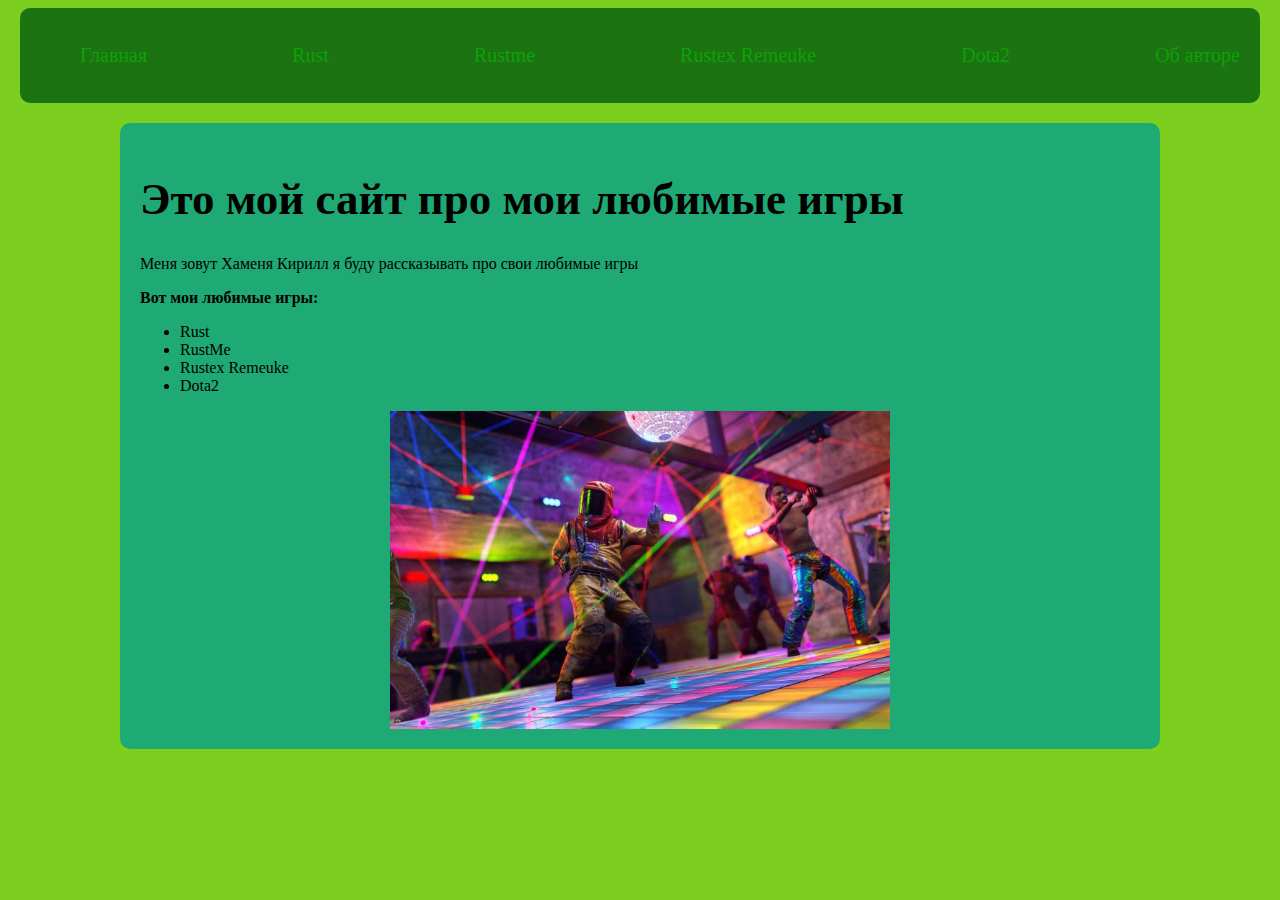
<file: index.html>
<!DOCTYPE html>
<html lang="ru">
<head>
    <meta charset="UTF-8">
    <link rel="stylesheet" href="styles/style.css">   
    <title>Сайт Хамени</title>
</head>
<body>
    <header class="main-header">
        <nav>
            <ul class="nav-list">
                <li class="nav-item"><a href="index.html">Главная</a></li>
                <li class="nav-item"><a href="rust.html">Rust</a></li>
                <li class="nav-item"><a href="rustme.html">Rustme</a></li>
                <li class="nav-item"><a href="rustex remeuke.html">Rustex Remeuke</a></li>
                <li class="nav-item"><a href="Dota2.html">Dota2</a></li>
                <li class="nav-item"><a href="about.html">Об авторе</a></li>
            </ul>
        </nav>
    </header>
    <main>
        <h1>Это мой сайт про мои любимые игры</h1>
        <p>Меня зовут Хаменя Кирилл я буду рассказывать про свои любимые игры</p>
        <p>
            <b>Вот мои любимые игры:</b>
        </p>
        <ul>
            <li>Rust</li>
            <li>RustMe</li>
            <li>Rustex Remeuke</li>
            <li>Dota2</li>
        </ul>
        <img src="img//Rust.jpg" alt="Игра раст">
    </main>
</body>
</html>
</file>
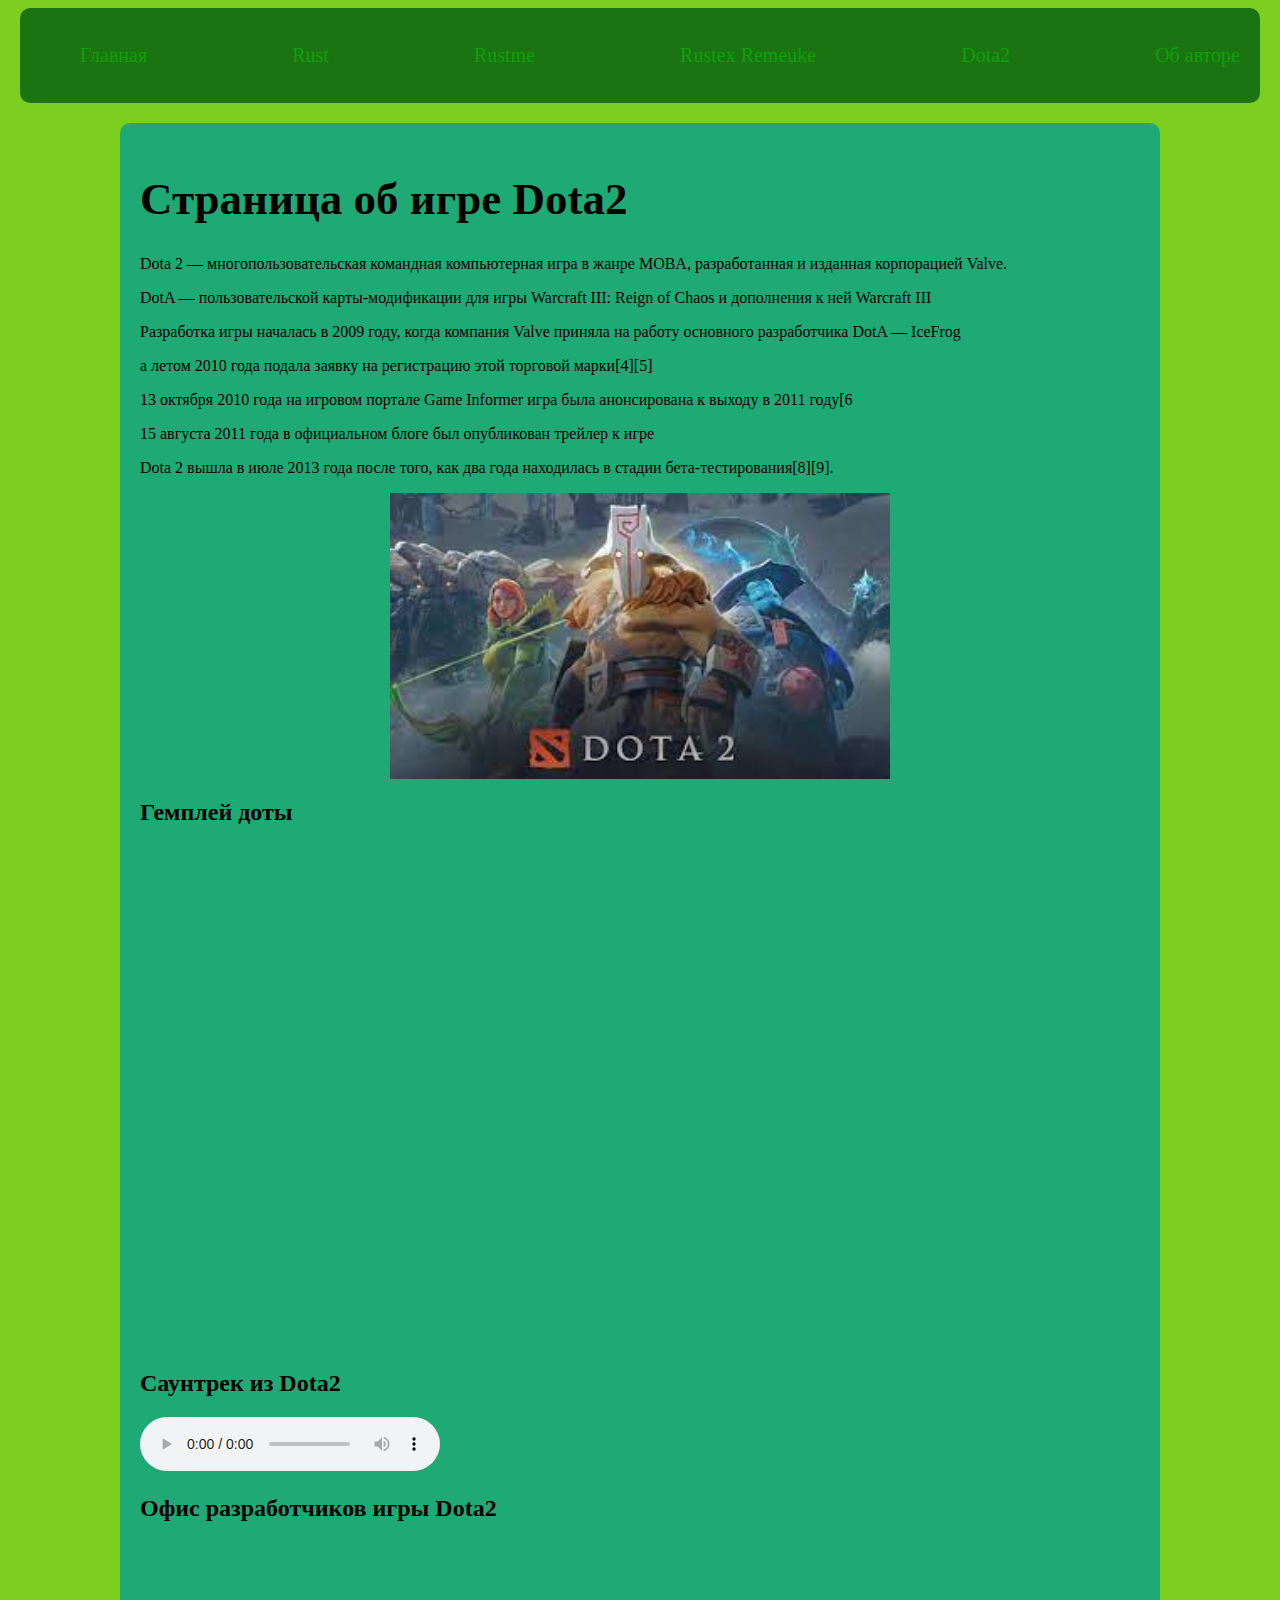
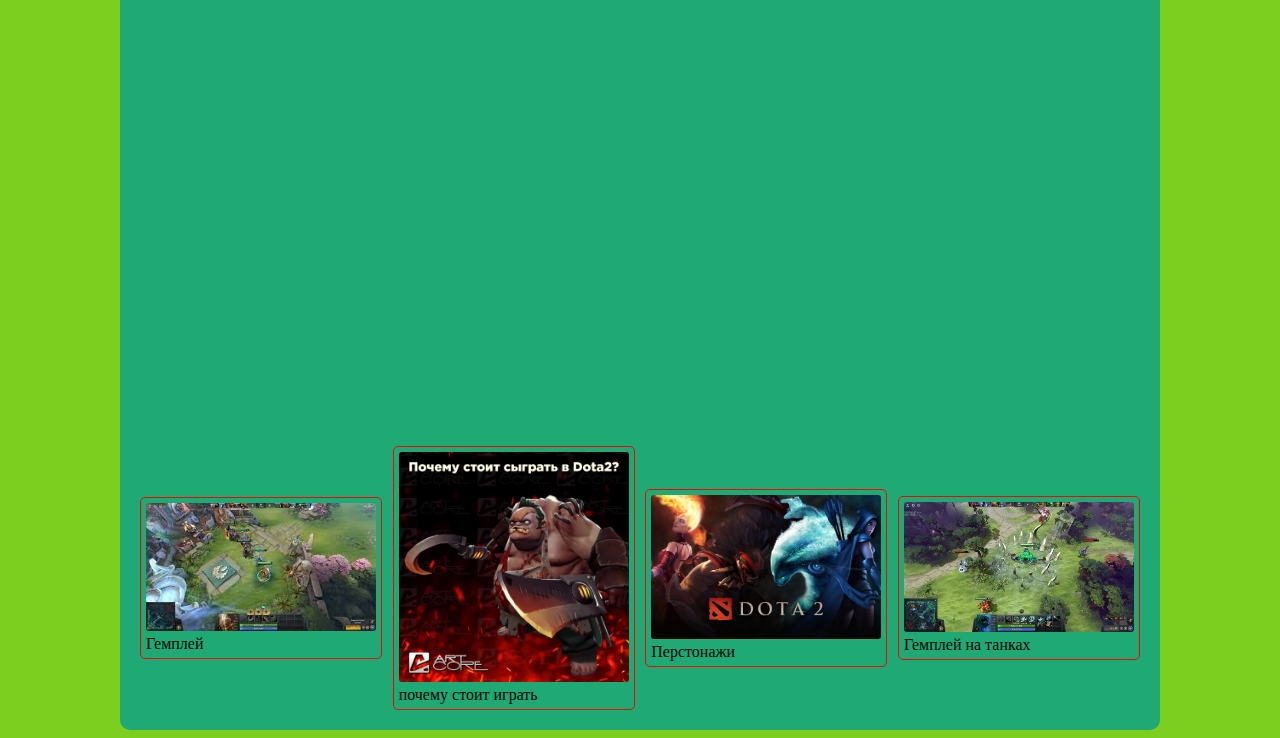
<file: Dota2.html>
<!DOCTYPE html>
<html lang="ru">
<head>
    <meta charset="UTF-8">
    <link rel="stylesheet" href="styles/style.css"> 
    <title>Dota2</title>
</head>
<body>
    <header class="main-header">
        <nav>
            <ul class="nav-list">
                <li class="nav-item"><a href="index.html">Главная</a></li>
                <li class="nav-item"><a href="rust.html">Rust</a></li>
                <li class="nav-item"><a href="rustme.html">Rustme</a></li>
                <li class="nav-item"><a href="rustex remeuke.html">Rustex Remeuke</a></li>
                <li class="nav-item"><a href="Dota2.html">Dota2</a></li>
                <li class="nav-item"><a href="about.html">Об авторе</a></li>
            </ul>
        </nav>
    </header>
    <main>
        <h1>Страница об игре  Dota2</h1>
        <p>Dota 2 — многопользовательская командная компьютерная игра в жанре MOBA, разработанная и изданная корпорацией Valve.</p>
        <p>DotA — пользовательской карты-модификации для игры Warcraft III: Reign of Chaos и дополнения к ней Warcraft III</p>
        <p>Разработка игры началась в 2009 году, когда компания Valve приняла на работу основного разработчика DotA — IceFrog</p>
        <p> а летом 2010 года подала заявку на регистрацию этой торговой марки[4][5]</p>
        <p>13 октября 2010 года на игровом портале Game Informer игра была анонсирована к выходу в 2011 году[6</p>
        <p> 15 августа 2011 года в официальном блоге был опубликован трейлер к игре</p>
        <p>Dota 2 вышла в июле 2013 года после того, как два года находилась в стадии бета-тестирования[8][9].</p>
        <img src="img/Дота 2.jpg" alt="Игра Dota2">
        <div class="video">
            <h2>Гемплей доты</h2>
            <iframe width="1000" height="500" src="https://www.youtube.com/embed/MJxrTq3OgqY?si=9PSk-B6t5cT6eU8f" title="YouTube video player" frameborder="0" allow="accelerometer; autoplay; clipboard-write; encrypted-media; gyroscope; picture-in-picture; web-share" allowfullscreen></iframe>
        </div>
        <div class="audio">
            <div class="audio">
                <h2>Саунтрек из Dota2</h2>
                <audio src="sound/саунтрек из Dota2_files" controls autoplay></audio>
             </div> 
        <h2>Офис разработчиков игры Dota2</h2>
         <iframe src="https://www.google.com/maps/embed?pb=!1m18!1m12!1m3!1d44066703.901986144!2d159.7522270999999!3d47.61411400000002!2m3!1f0!2f0!3f0!3m2!1i1024!2i768!4f13.1!3m3!1m2!1s0x54906c8634e897f1%3A0xf1431ef8927eb6e4!2sValve!5e0!3m2!1sru!2sby!4v1710072054744!5m2!1sru!2sby" width="1000" height="500" style="border:0;" allowfullscreen="" loading="lazy" referrerpolicy="no-referrer-when-downgrade"></iframe>
        </div>
        <div class="gallery">
            <figure class="gallery-item">
             <img src="img/Dota2/Доденька 1.jpg" alt="" class="gallery-img">
             <figcaption class="gallery-title">Гемплей</figcaption>
            </figure>
            <figure class="gallery-item">
             <img src="img/Dota2/дотенька2.png" alt="" class="gallery-img">
             <figcaption class="gallery-title">почему стоит играть</figcaption>
            </figure>
            <figure class="gallery-item">
             <img src="img/Dota2/доденька 3.jpg" alt="" class="gallery-img">
             <figcaption class="gallery-title">Перстонажи</figcaption>
            </figure>
            <figure class="gallery-item">
             <img src="img/Dota2/доденька 4.jpg" alt="" class="gallery-img">
             <figcaption class="gallery-title">Гемплей на танках</figcaption>
            </figure>
         </div>
    </main>
</body>
</html>
</file>
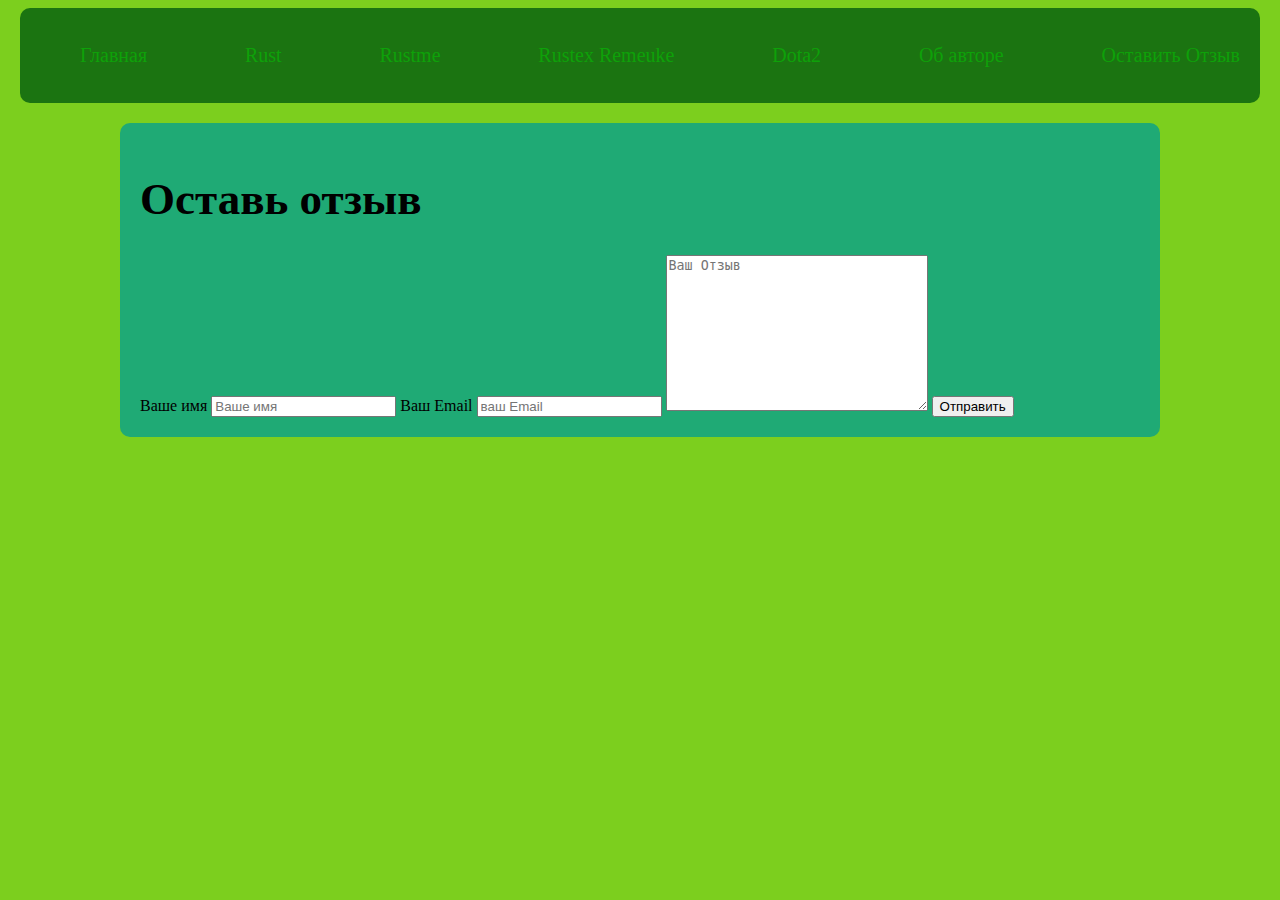
<file: Form.html>
<!DOCTYPE html>
<html lang="en">
<head>
    <meta charset="UTF-8">
    <link rel="stylesheet" href="styles/style.css"> 
    <title>Об авторе</title>
</head>
<body>
    <header class="main-header">
        <nav>
            <ul class="nav-list">
                <li class="nav-item"><a href="index.html">Главная</a></li>
                <li class="nav-item"><a href="rust.html">Rust</a></li>
                <li class="nav-item"><a href="rustme.html">Rustme</a></li>
                <li class="nav-item"><a href="rustex remeuke.html">Rustex Remeuke</a></li>
                <li class="nav-item"><a href="Dota2.html">Dota2</a></li>
                <li class="nav-item"><a href="about.html">Об авторе</a></li>
                <li class="nav-item"><a href="about.html">Оставить Отзыв</a></li>
            </ul>
        </nav>
    </header>
    <main>
          <h1 class="main-title">Оставь отзыв</h1> 
          <form action="https://echo.htmlacademy.ry/" method="POSt">
            <label for="name">Ваше имя</label>
            <input type="text" placeholder="Ваше имя" name="name" id="name" required>
            <label for="email">Ваш Email</label>
            <input type="email" name="email" id="email" placeholder="ваш Email" required>
            <textarea name="review" id="review" placeholder="Ваш Отзыв" cols="30" rows="10"></textarea>
            <button type="submit">Отправить</button>
          </form> 
    </main>
</body>
</html>
</file>
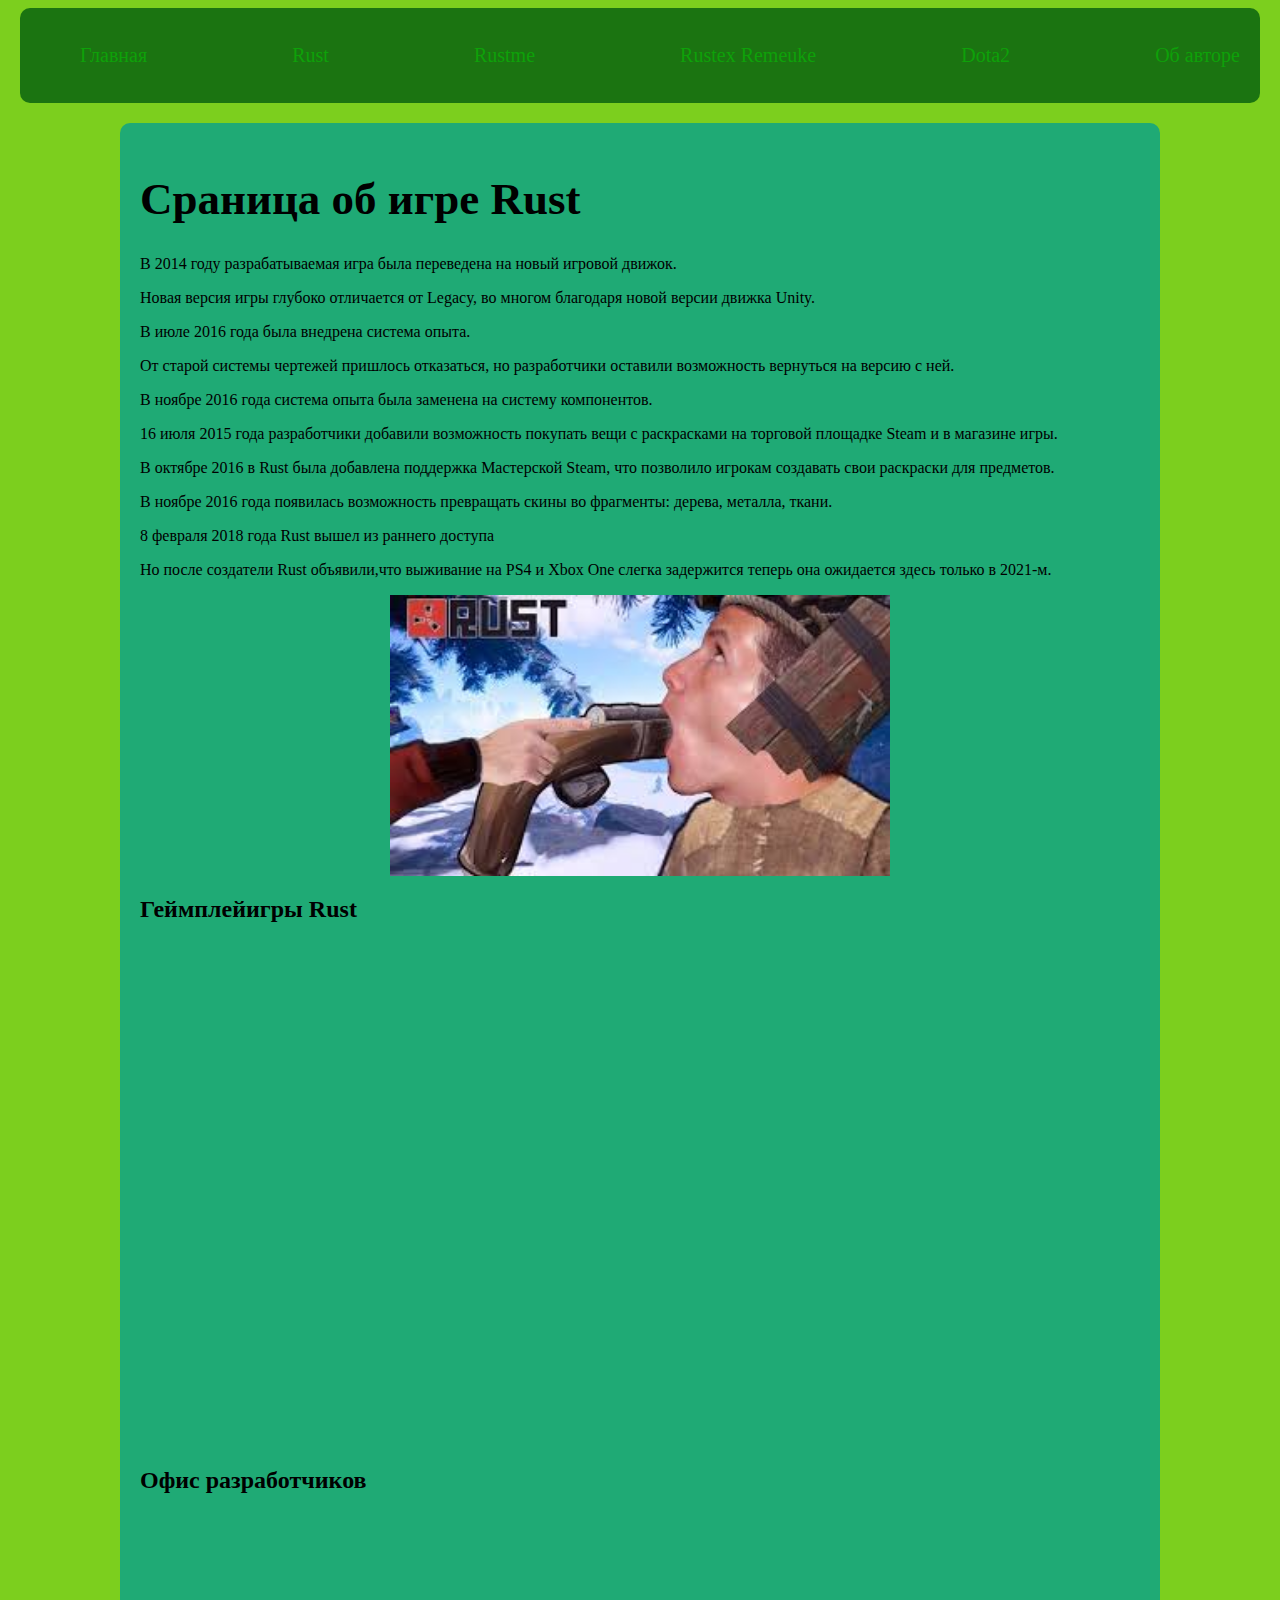
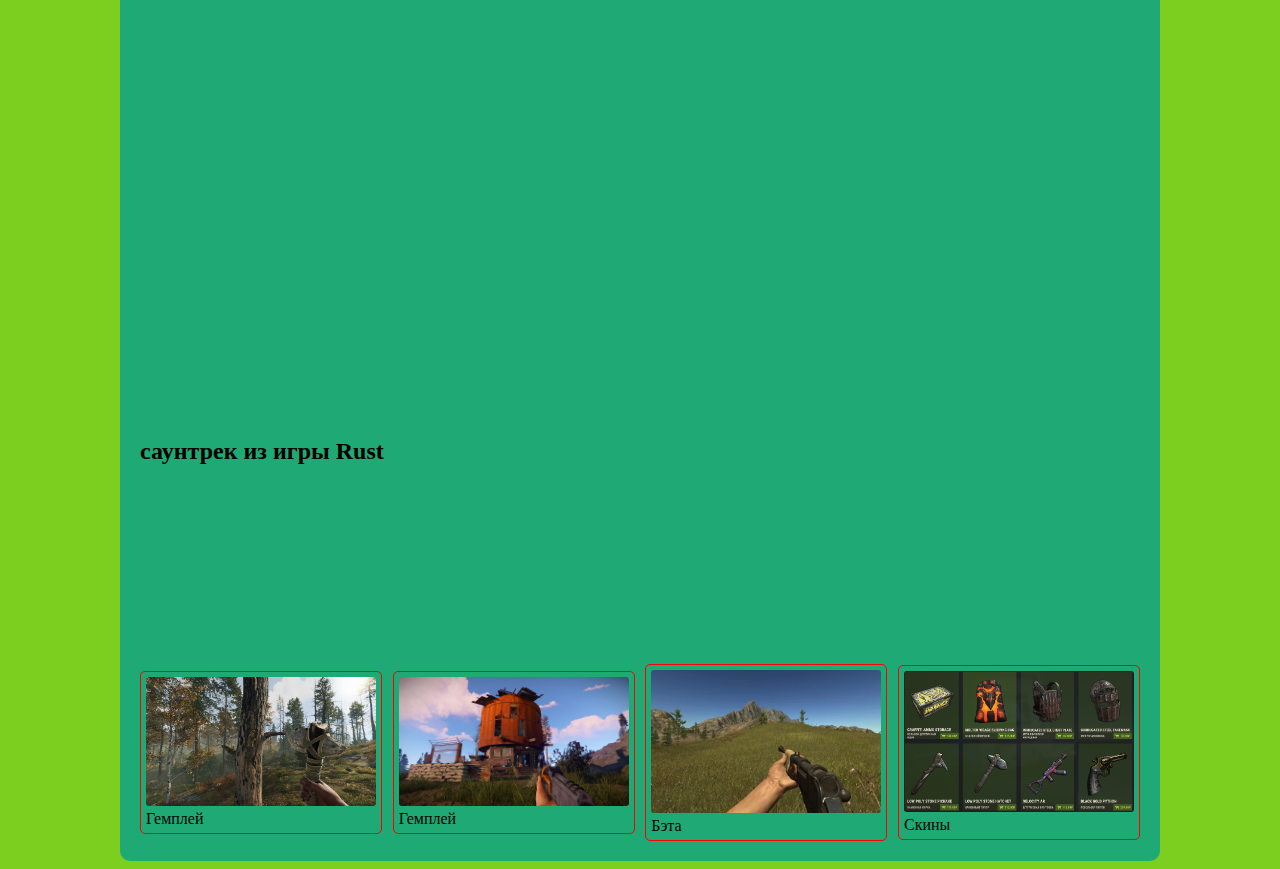
<file: rust.html>
<!DOCTYPE html>
<html lang="ru">
<head>
    <meta charset="UTF-8">
    <link rel="stylesheet" href="styles/style.css"> 
    <title>Rust</title>
</head>
<body>
    <header class="main-header">
        <nav>
            <ul class="nav-list">
                <li class="nav-item"><a href="index.html">Главная</a></li>
                <li class="nav-item"><a href="rust.html">Rust</a></li>
                <li class="nav-item"><a href="rustme.html">Rustme</a></li>
                <li class="nav-item"><a href="rustex remeuke.html">Rustex Remeuke</a></li>
                <li class="nav-item"><a href="Dota2.html">Dota2</a></li>
                <li class="nav-item"><a href="about.html">Об авторе</a></li>
            </ul>
        </nav>
    </header>
    <main>
        <h1>Сраница об игре Rust</h1>
        <p>В 2014 году разрабатываемая игра была переведена на новый игровой движок.</p>
        <p>Новая версия игры глубоко отличается от Legacy, во многом благодаря новой версии движка Unity.</p>
        <p>В июле 2016 года была внедрена система опыта.</p>
        <p>От старой системы чертежей пришлось отказаться, но разработчики оставили возможность вернуться на версию с ней.</p>
        <p>В ноябре 2016 года система опыта была заменена на систему компонентов.</p>
        <p>16 июля 2015 года разработчики добавили возможность покупать вещи с раскрасками на торговой площадке Steam и в магазине игры. </p>
        <p>В октябре 2016 в Rust была добавлена поддержка Мастерской Steam, что позволило игрокам создавать свои раскраски для предметов.</p>
        <p>В ноябре 2016 года появилась возможность превращать скины во фрагменты: дерева, металла, ткани.</p>
        <p>8 февраля 2018 года Rust вышел из раннего доступа</p>
        <p>Но после создатели Rust объявили,что выживание на PS4 и Xbox One слегка задержится теперь она ожидается здесь только в 2021-м.</p>
        <img src="img/Rust.неизежен.jpg" alt="Игра раст">
        <h2>Геймплейигры Rust</h2>
        <iframe width="1000" height="500" src="https://www.youtube.com/embed/XVFh1Lz3B-g?si=Yiia8w4iRVoZyGmZ" title="YouTube video player" frameborder="0" allow="accelerometer; autoplay; clipboard-write; encrypted-media; gyroscope; picture-in-picture; web-share" allowfullscreen></iframe>
        </div>
        <h2>Офис разработчиков</h2>
            <iframe src="https://www.google.com/maps/embed?pb=!1m18!1m12!1m3!1d757.3790529799835!2d-1.90045625362487!3d52.48068278787911!2m3!1f0!2f0!3f0!3m2!1i1024!2i768!4f13.1!3m3!1m2!1s0x4870a20de6b1fec9%3A0x286930916edb96b2!2sFacepunch%20Studios!5e0!3m2!1sru!2sby!4v1708859742989!5m2!1sru!2sby" width="1000" height="500" style="border:0;" allowfullscreen="" loading="lazy" referrerpolicy="no-referrer-when-downgrade"></iframe>
         </div>
         <h2>саунтрек из игры Rust</h2>
           <iframe allow="autoplay *; encrypted-media *; fullscreen *; clipboard-write" frameborder="0" height="175" style="width:100%;max-width:660px;overflow:hidden;border-radius:10px;" sandbox="allow-forms allow-popups allow-same-origin allow-scripts allow-storage-access-by-user-activation allow-top-navigation-by-user-activation" src="https://embed.music.apple.com/ru/album/safe-zone/1610669558?i=1610669560"></iframe>
        </div>
        <div class="gallery">
            <figure class="gallery-item">
             <img src="img/Rust/Rust 1.jpg" alt="" class="gallery-img">
             <figcaption class="gallery-title">Гемплей</figcaption>
            </figure>
            <figure class="gallery-item">
             <img src="img/Rust/Rust 2.jpg" alt="" class="gallery-img">
             <figcaption class="gallery-title">Гемплей</figcaption>
            </figure>
            <figure class="gallery-item">
             <img src="img/Rust/Rust 3.webp" alt="" class="gallery-img">
             <figcaption class="gallery-title">Бэта</figcaption>
            </figure>
            <figure class="gallery-item">
             <img src="img/Rust/Rust 4.jpg" alt="" class="gallery-img">
             <figcaption class="gallery-title">Скины</figcaption>
            </figure>
         </div>
    </main>
</body>
</html>
</file>
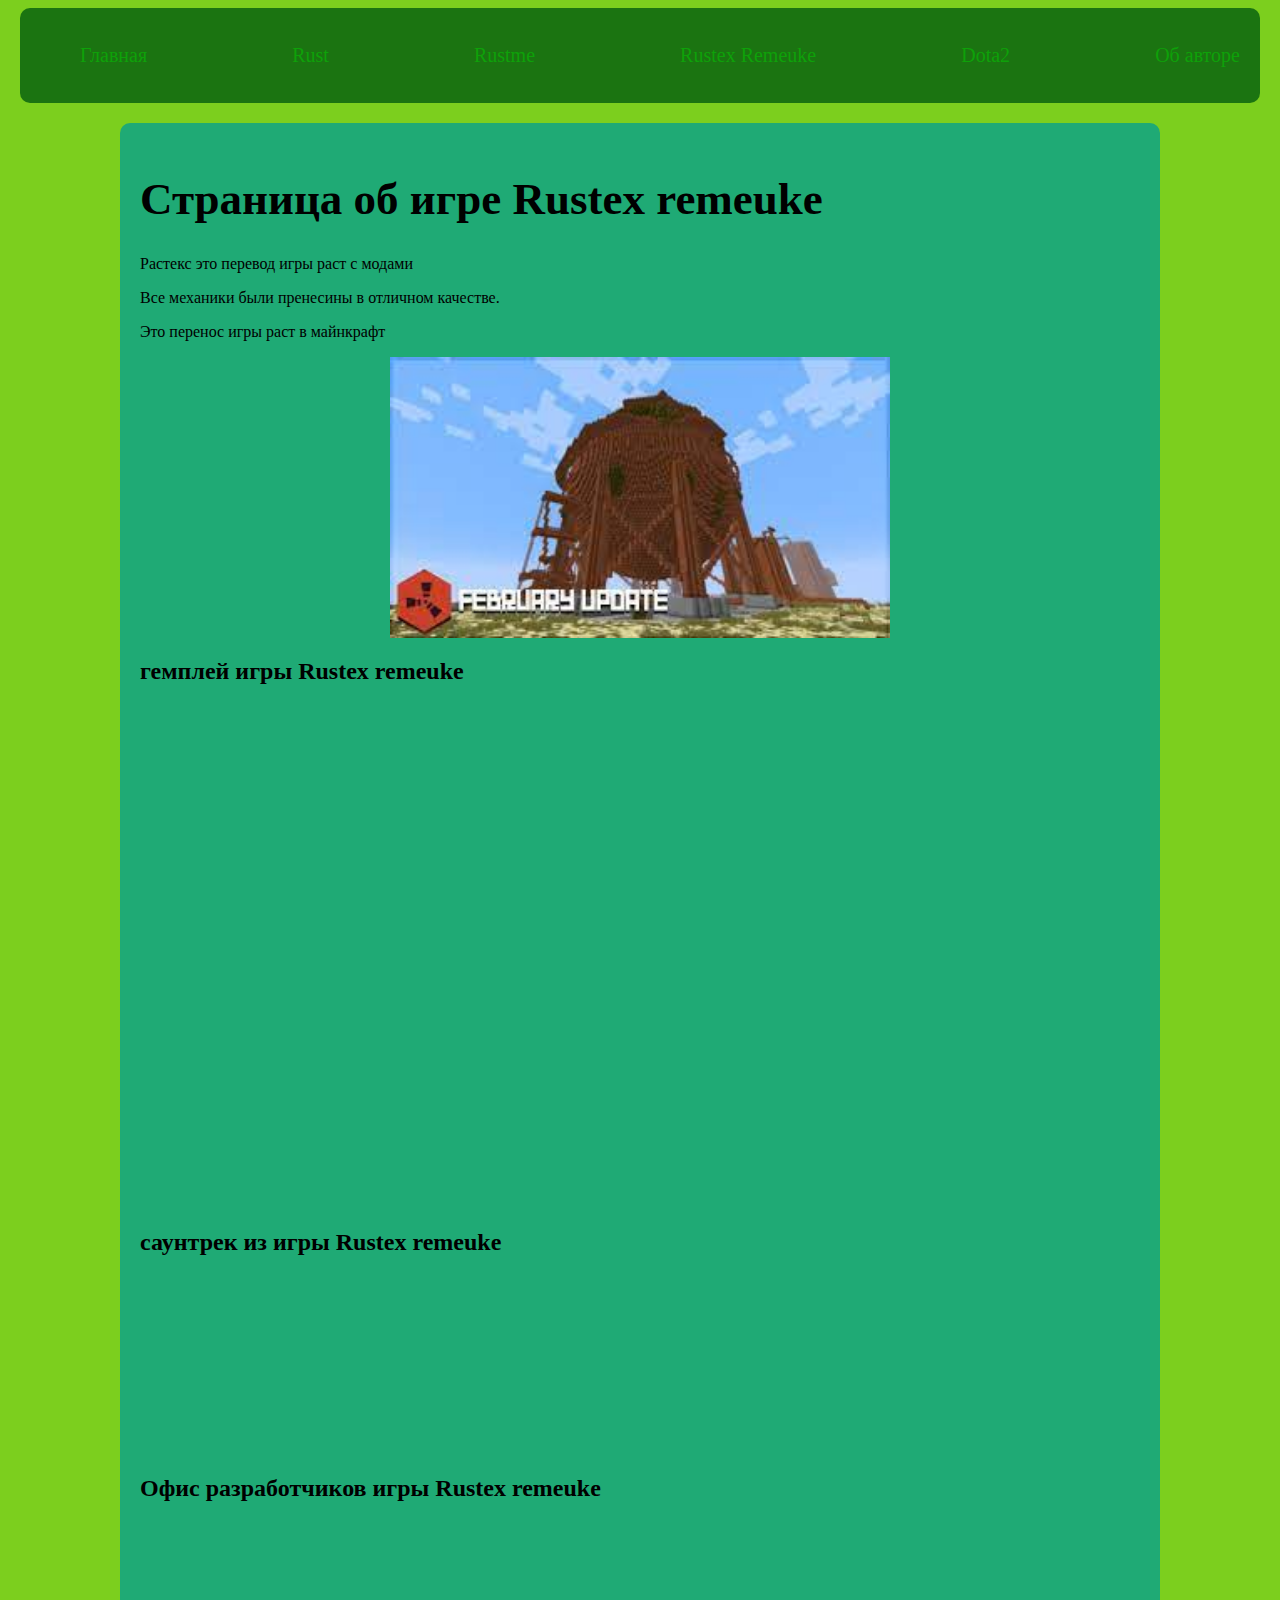
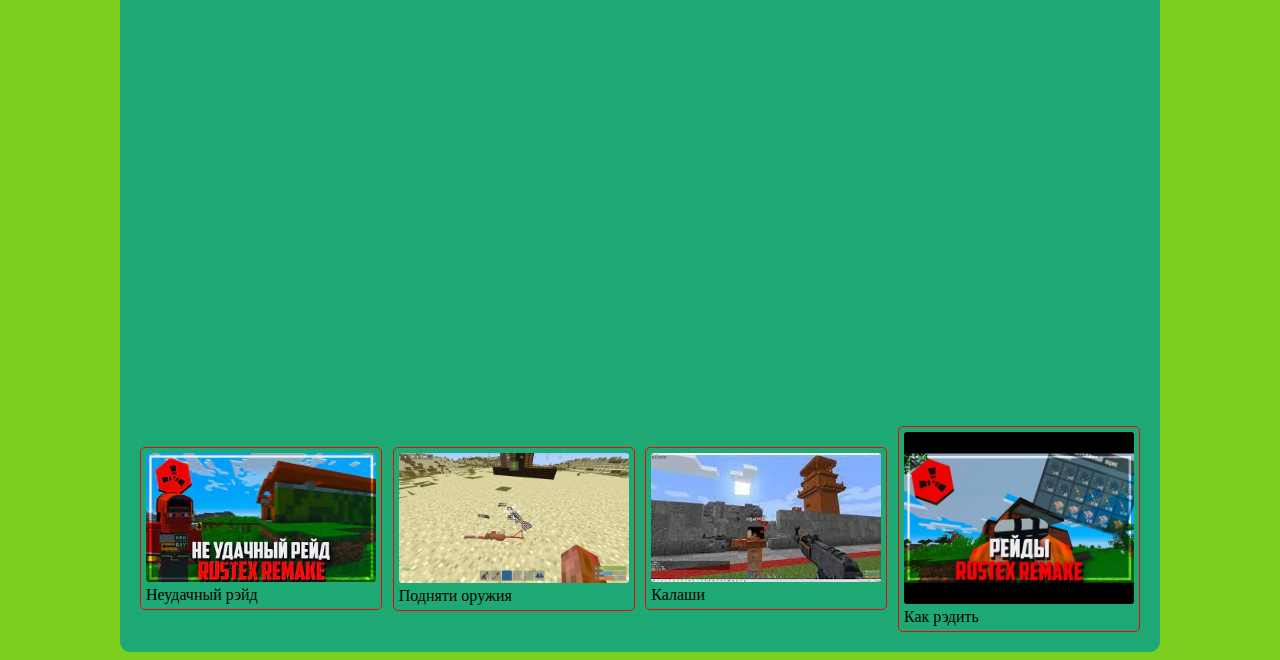
<file: rustex remeuke.html>
<!DOCTYPE html>
<html lang="ru">
<head>
    <meta charset="UTF-8">
    <link rel="stylesheet" href="styles/style.css"> 
    <title>Rustex remeuke</title>
</head>
<body>
    <header class="main-header">
        <nav>
            <ul class="nav-list">
                <li class="nav-item"><a href="index.html">Главная</a></li>
                <li class="nav-item"><a href="rust.html">Rust</a></li>
                <li class="nav-item"><a href="rustme.html">Rustme</a></li>
                <li class="nav-item"><a href="rustex remeuke.html">Rustex Remeuke</a></li>
                <li class="nav-item"><a href="Dota2.html">Dota2</a></li>
                <li class="nav-item"><a href="about.html">Об авторе</a></li>
            </ul>
        </nav>
    </header>
    <main>
        <h1>Страница об игре Rustex remeuke</h1>
        <p>Растекс это перевод игры раст с модами</p>
        <p>Все механики были пренесины в отличном качестве.</p>
        <p>Это перенос игры раст в майнкрафт</p>
        <img src="img/Rustex remeuke.jpg" alt="Игра Rustex remeuke">
        <div class="video">
            <h2>гемплей игры Rustex remeuke</h2>
            <iframe width="1000" height="500" src="https://www.youtube.com/embed/KyPpcEtDqwE?si=rSys0csAeDZGqyd9" title="YouTube video player" frameborder="0" allow="accelerometer; autoplay; clipboard-write; encrypted-media; gyroscope; picture-in-picture; web-share" allowfullscreen></iframe>
        </div>
        <div class="audio">
           <h2>саунтрек из игры Rustex remeuke</h2>
           <iframe allow="autoplay *; encrypted-media *; fullscreen *; clipboard-write" frameborder="0" height="175" style="width:100%;max-width:660px;overflow:hidden;border-radius:10px;" sandbox="allow-forms allow-popups allow-same-origin allow-scripts allow-storage-access-by-user-activation allow-top-navigation-by-user-activation" src="https://embed.music.apple.com/ru/album/safe-zone/1610669558?i=1610669560"></iframe>
        </div>
        <div clss="map">
         <h2>Офис разработчиков игры Rustex remeuke</h2>
         <iframe src="https://www.google.com/maps/embed?pb=!1m18!1m12!1m3!1d757.3790529799835!2d-1.90045625362487!3d52.48068278787911!2m3!1f0!2f0!3f0!3m2!1i1024!2i768!4f13.1!3m3!1m2!1s0x4870a20de6b1fec9%3A0x286930916edb96b2!2sFacepunch%20Studios!5e0!3m2!1sru!2sby!4v1708859742989!5m2!1sru!2sby" width="1000" height="500" style="border:0;" allowfullscreen="" loading="lazy" referrerpolicy="no-referrer-when-downgrade"></iframe>
        </div>
        <div class="gallery">
            <figure class="gallery-item">
             <img src="img/Rustex Remeuke/Rusex remeuke1.jpg" alt="" class="gallery-img">
             <figcaption class="gallery-title">Неудачный рэйд</figcaption>
            </figure>
            <figure class="gallery-item">
             <img src="img/Rustex Remeuke/Rusex remeuke2.jpg" alt="" class="gallery-img">
             <figcaption class="gallery-title">Подняти оружия</figcaption>
            </figure>
            <figure class="gallery-item">
             <img src="img/Rustex Remeuke/Rusex remeuke3.jpg" alt="" class="gallery-img">
             <figcaption class="gallery-title">Калаши</figcaption>
            </figure>
            <figure class="gallery-item">
             <img src="img/Rustex Remeuke/Rusex remeuke4.jpg" alt="" class="gallery-img">
             <figcaption class="gallery-title">Как рэдить</figcaption>
            </figure>
         </div>
    </main>
</body>
</html>
</file>
<file: styles/style.css>
body {
    background-color: rgb(124, 207, 30);
}

.main-header {
    background-color: rgb(27, 116, 17);
    width: 100%;
    max-width: 1200px;
    margin: 0 auto;
    padding: 20px;
    border-radius: 10px;
}

main {
    background-color: rgb(31, 170, 117);
    border-radius: 10px;
    width: 100%;
    max-width: 1000px;
    margin: 0 auto;
    margin-top: 20px;
    padding: 20px;
}

.nav-list {
    display: flex;
    justify-content: space-between;
    list-style-type: none;
}

.nav-list a {
    color:rgb(14, 161, 9);
    text-decoration: none;
    font-size: 20px;
}

h1 {
   font-size:45px ;
}

main > img {
width: 50%;
display: block;
margin: 0 auto;
}

.gallery {
    display: flex;
    justify-content: space-between;
    align-items: center;
    flex-wrap: wrap;
    flex-direction: row;
}

.gallery-item {
    margin: 0%;
    width: 23%;
    padding: 5px;
    border: 1px solid red;
    border-radius: 5px;
}

.gallery-img {
    width: 100%;
    border-radius: 3px;
}

img{
    transition: 3.0s;
}

img:hover {
    transform:rotate(360000000000000000000000000000000000000000000000000000000000000000000000000000000000000000000000000000000000000deg) scale(5);
}
</file>
